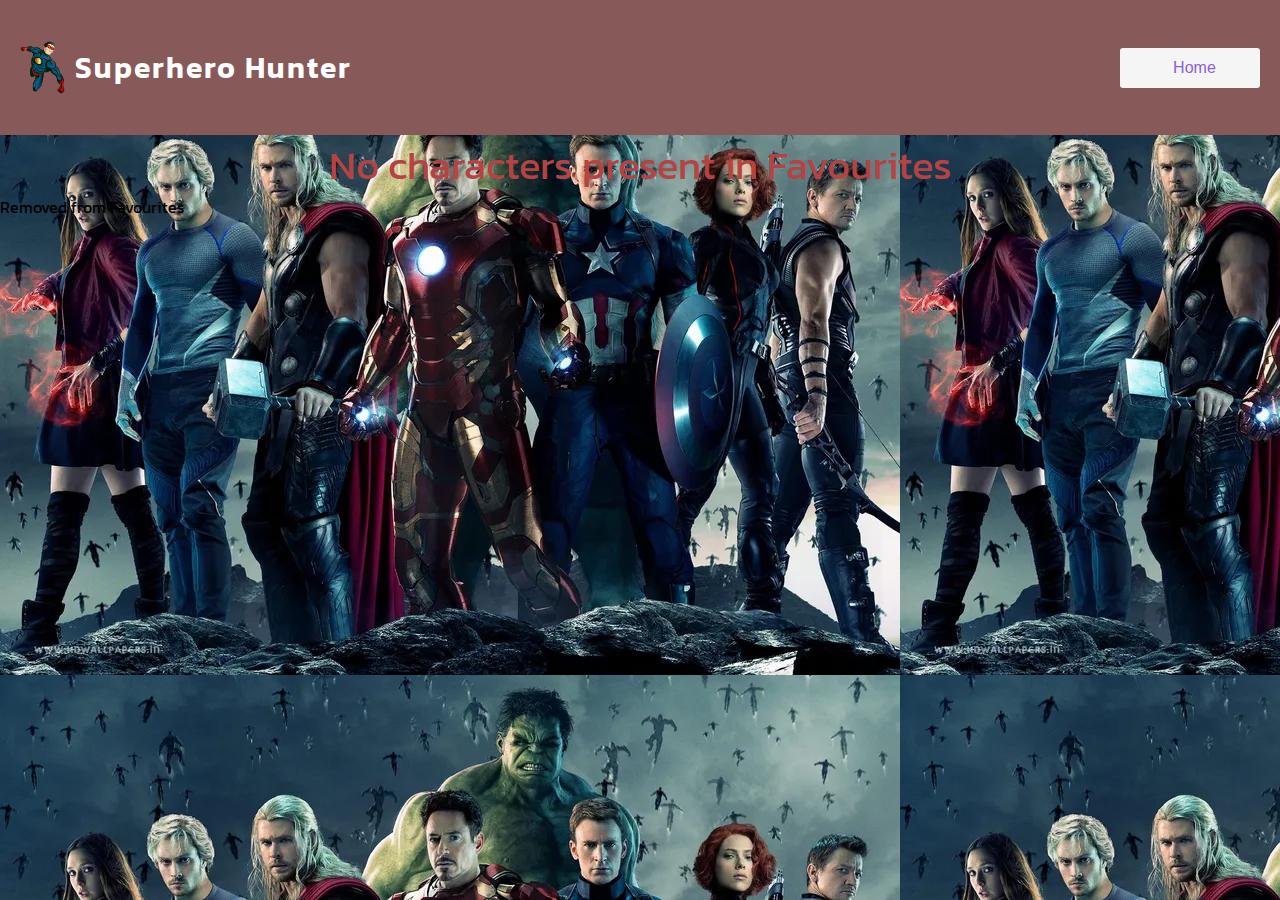
<file: fav.htm>
<!DOCTYPE html>
<html lang="en" id="root" color-scheme="light">

<head>
     <meta charset="UTF-8">
     <meta http-equiv="X-UA-Compatible" content="IE=edge">
     <meta name="viewport" content="width=device-width, initial-scale=1.0">
     <link rel="shortcut icon" href="./images/icon.png" type="image/x-icon">
     <title>Superhero Hunter</title>

     <!-- Google fonts -->
     <link rel="preconnect" href="https://fonts.googleapis.com">
     <link rel="preconnect" href="https://fonts.gstatic.com" crossorigin>
     <link href="https://fonts.googleapis.com/css2?family=Kanit:ital,wght@0,200;0,300;0,600;0,900;1,100;1,200;1,300;1,800&display=swap"
          rel="stylesheet">

     <!-- fontawesome -->
     <link rel="stylesheet" href="https://cdnjs.cloudflare.com/ajax/libs/font-awesome/6.2.0/css/all.min.css"
          integrity="sha512-xh6O/CkQoPOWDdYTDqeRdPCVd1SpvCA9XXcUnZS2FmJNp1coAFzvtCN9BmamE+4aHK8yyUHUSCcJHgXloTyT2A=="
          crossorigin="anonymous" referrerpolicy="no-referrer" />

     <!-- Custom Stylesheet -->
     <link rel="stylesheet" href="./css/main.css">
     <link rel="stylesheet" href="./css/fav.css">
</head>

<body>

     <!-- Navbar -->
     <nav class="flex-row navbar">
          <!-- Site Icon and Name -->
          <div class="flex-row navbar-brand">
            <img class="logo" src="./image/logo.png" alt="">
               <a href="./index.html">
                    <span>Superhero Hunter</span>
               </a>
          </div>
          <!-- Theme Button and Favourites Button -->
          <div class="flex-row favAndTheme-btn">
               <a class="flex-row link-to-different-page" href="./index.html">
                    <button class="btn fav-btn"> <i class="fa-solid fa-house"></i> &nbsp; Home</button>
               </a>
          </div>
     </nav>

     <div class="favourite-characters">
          <div class="flex-row cards-container" id="container">
              
          </div>
     </div>

     <span data-visiblity="hide" class="remove-toast">Removed from Favourites</span>

     <script src="./Js/fav.js"></script>

</body>

</html>
</file>
<file: css/main.css>
* {
    margin: 0;
    padding: 0;
    box-sizing: border-box;
}
body {
    background-image: url(../image/background.jpg);
    background-color: grey;
    font-family: 'Kanit', sans-serif;
    align-items: center;
    height: 100vh;
    width: 100vw;
}
.flex-row {
    display: flex;
    flex-direction: row;
}

.flex-col {
    display: flex;
    flex-direction: column;
}
/* Nav bar */
/* Left Side */
.navbar {
    justify-content: space-between;
    align-items: center;

    height: 15%;
    width: 100%;
    background-color: rgb(135, 89, 89);
    font-weight: 600;
    letter-spacing: 2px;
    /* text-shadow: 0px 0px 5px #707d9d; */
    font-size: 30px;
    padding: 10px 20px;
}

.navbar-brand {
    align-items: center;
    gap: 10px;
}

.navbar-brand a{
    text-decoration: none;
    color: white;
}

/* Right Side */
.logo {
    width: 4%;
    min-width: 45px;
}

.favAndTheme-btn {
    align-self: auto;
    gap: 10px;
}

.link-to-different-page{
    justify-content: center;
    text-decoration: none;
}

.btn {
    border: none;
    outline: none;
    padding: 10px;
    background-color: whitesmoke;
    border-radius: 3px;
    color: #8b5fd6;
    height: 40px;
    font-size: 16px;
    /*cursor: url(../images/thanos.png),auto;*/

}


.fav-btn {
    font-size: 16px;
    width: 140px;
}

.fav-icon {
    color: 1fff;
}
/*---------------------------------------------------- Search Bar and Results---------------------------------------- */

.search-bar-container {
    display: flex;
    align-items: center;
    justify-content: center;
    height: 50px;
}

.search-icon-container {
    background: white;
    box-shadow: 0lvi;
    color: #b74242;
    height: 50px;
    width: 50px;
    display: flex;
    align-items: center;
    justify-content: center;
    font-size: 20px;
    margin-top: 50px;
    border-radius: 10px 0 0 10px;
}

.searchBar-items {
    min-width: 50%;
}

#search-bar {
    background: whitesmoke;
    color: #b74242;
    min-width: 550px;
    height: 50px;
    font-size: 20px;
    border: none;
    border-left:5px solid black; 
    box-shadow: 0px 0px 7px 0px ;
    border-radius: 0 10px 10px 0;
    outline: none;
    padding: 20px;
    letter-spacing: 2px;
    margin-top: 50px;
    z-index: 1;
}

input::placeholder {
    color: #b74242;
    font-size: 20px;
}

.img-info {
    gap: 10px;
}

.img-info img {
    width: 65px;
}

#search-results {
    min-width: 435px;
    /* height: 500px; */
    margin-top: 30px;
    list-style: none;
    z-index: 2;
    /*backdrop-filter: none;*/
    /* overflow-y: scroll; */
}

#search-results li {
    background: none;
    height: 100px;
    color: #b74242;
    margin-left: 25%;
    width: 50%;
}

#search-results li .hero-name {
    transition: all 0.2s ease;

}

#search-results li:hover .hero-name {
    color: #b74242;
}

.single-search-result {
    padding: 0 5px;
    justify-content: space-between;
    align-items: center;
    gap: 10px;
    border: 1px solid #b74242;
    width: auto;
}

.character-info {
    text-decoration: none;
    color: white;
}

.hero-info {
    display: flex;
    align-items: center;
}

.hero-name {
    font-size: 26px;
}

.buttons {
    gap: 5px;
    padding: 0 10px;
}

/*------------------------------------------------------ Background Image ------------------------------------------- */
</file>
<file: css/fav.css>
body{
    overflow-x: hidden;
}

.cards-container{
    justify-content: space-evenly;
    /* height: 100%; */
    flex-wrap: wrap;
    overflow: hidden;
}
.character-info .btn{ 
    width: 100%;
}

.card{
    background-color: hsla(0, 0%, 100%, 0.62);
    height: 484px;
    width: 250px;
    margin: 40px 25px;
    text-align: center;
    border: 1px solid black;
    border-radius: 10px;
    gap: 5px;
    z-index: 2;
    backdrop-filter: blur(3px);
}

.card img{
    border-radius: 10px 10px 0 0;
}

.name{
    font-size: 20px;
    /* font-weight: bold; */
}

.remove-btn{
    border-radius: 0 0 10px 10px;
}

.no-characters{
    font-size: 40px;
    color: #b74242;
}
</file>
